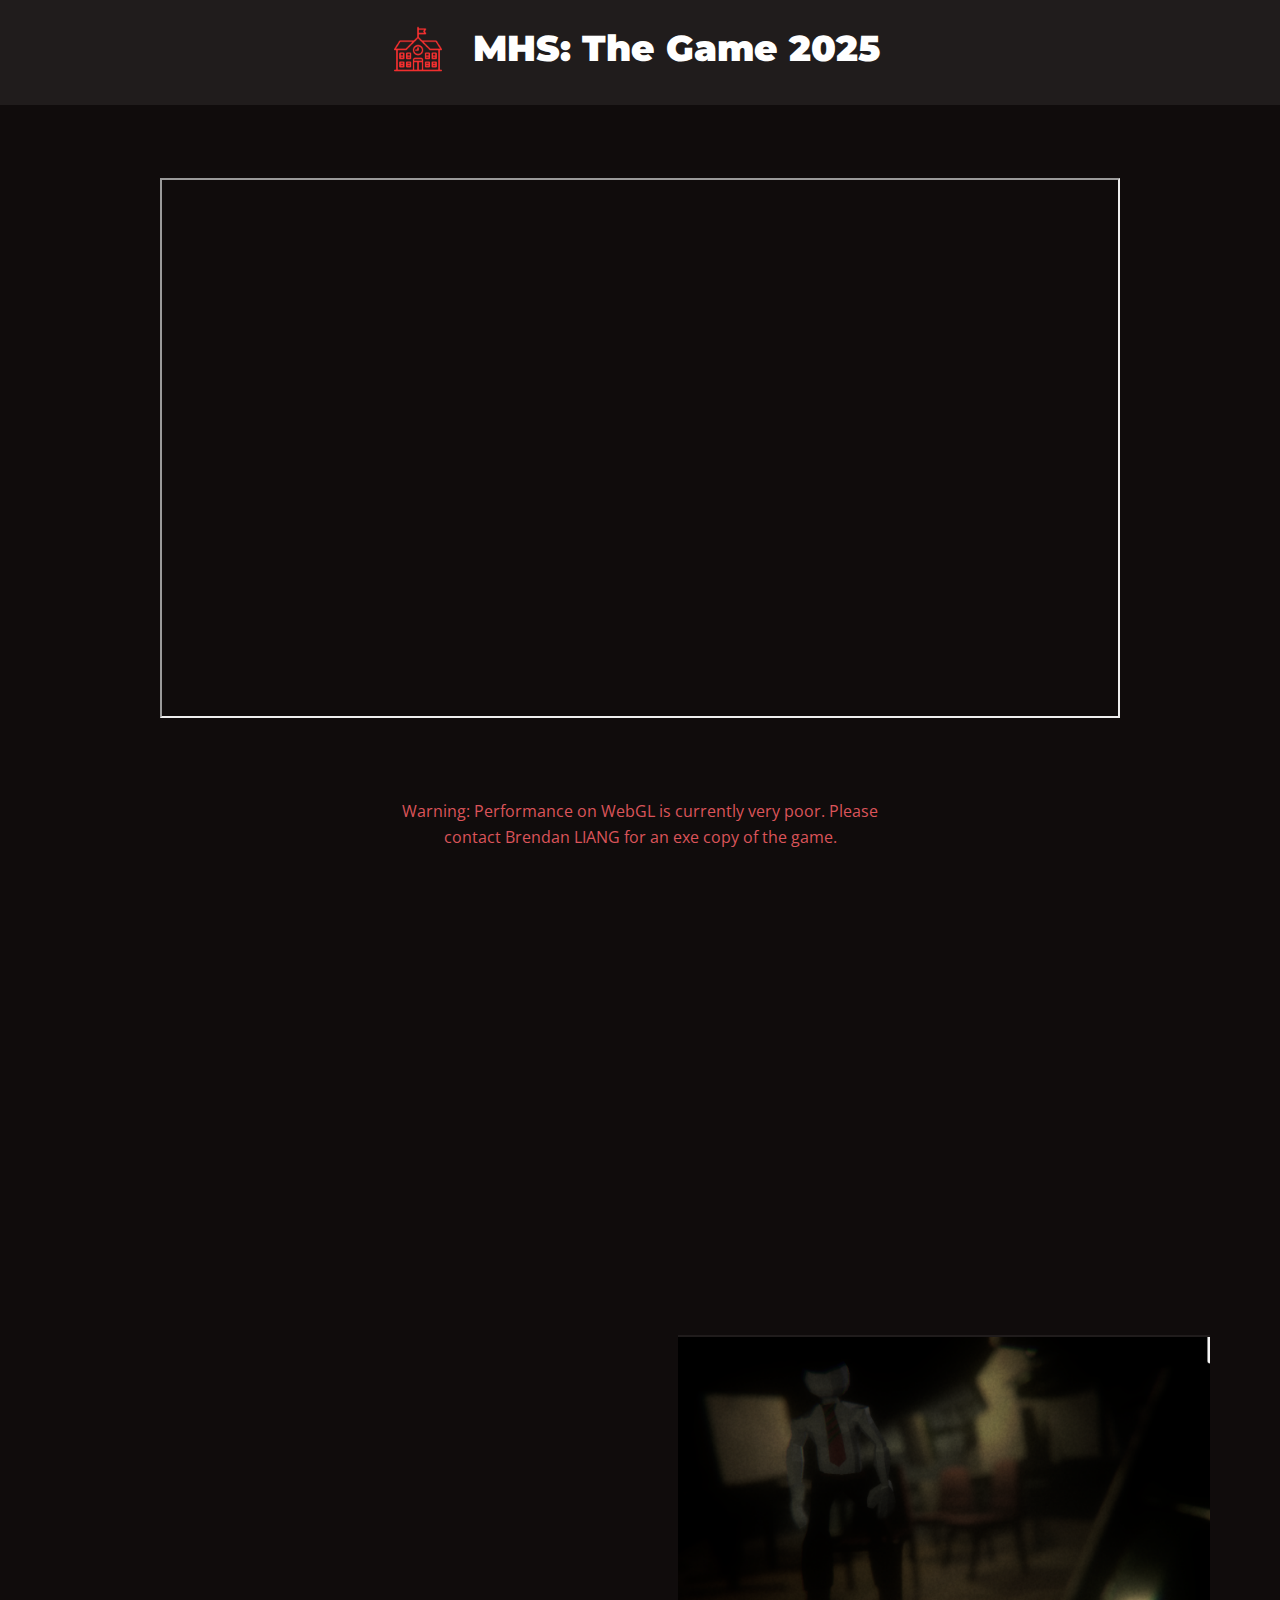
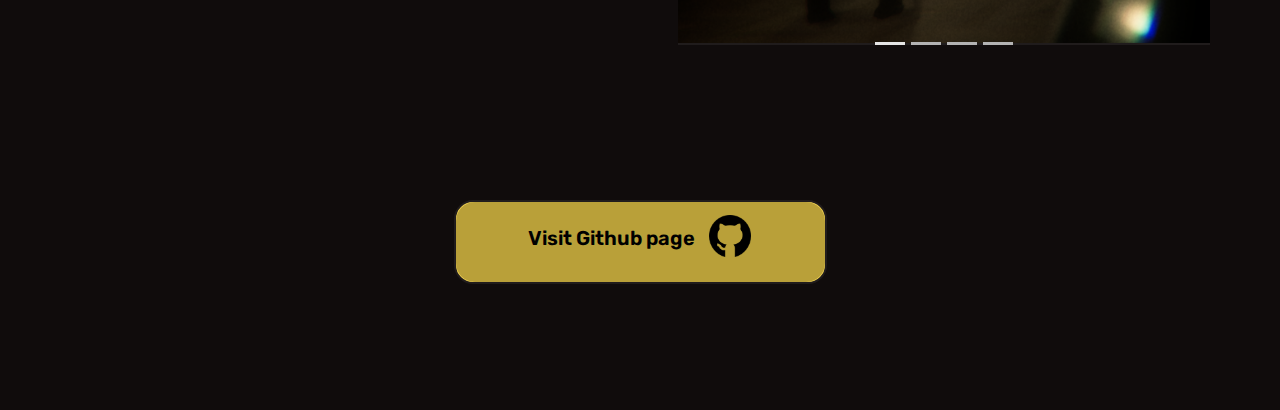
<file: index.html>
<!DOCTYPE html>
<html style="font-size: 16px;" lang="en"><head>
    <meta name="viewport" content="width=device-width, initial-scale=1.0">
    <meta charset="utf-8">
    <meta name="description" content="">
    <title>Play</title>
    <link rel="stylesheet" href="nicepage.css" media="screen">
<link rel="stylesheet" href="index.css" media="screen">
    <script class="u-script" type="text/javascript" src="jquery.js" defer=""></script>
    <script class="u-script" type="text/javascript" src="nicepage.js" defer=""></script>
    
    
    
    
    <link id="u-page-google-font" rel="stylesheet" href="https://fonts.googleapis.com/css2?display=swap&amp;family=Roboto:ital,wght@0,100;0,200;0,300;0,400;0,500;0,600;0,700;0,800;0,900;1,100;1,200;1,300;1,400;1,500;1,600;1,700;1,800;1,900&amp;family=Open+Sans:ital,wght@0,300;0,400;0,500;0,600;0,700;0,800;1,300;1,400;1,500;1,600;1,700;1,800&amp;family=Montserrat:ital,wght@0,100;0,200;0,300;0,400;0,500;0,600;0,700;0,800;0,900;1,100;1,200;1,300;1,400;1,500;1,600;1,700;1,800;1,900&amp;family=Rubik:ital,wght@0,300;0,400;0,500;0,600;0,700;0,800;0,900;1,300;1,400;1,500;1,600;1,700;1,800;1,900">
    <script type="application/ld+json">{
		"@context": "http://schema.org",
		"@type": "Organization",
		"name": ""
}</script>
    <meta name="theme-color" content="#478ac9">
    <meta property="og:title" content="Play">
    <meta property="og:type" content="website">
  <meta data-intl-tel-input-cdn-path="intlTelInput/"></head>
  <body data-home-page="Play.html" data-home-page-title="Play" data-path-to-root="./" data-include-products="false" class="u-body u-clearfix u-xl-mode" data-lang="en"><header class="u-align-center-sm u-align-center-xs u-clearfix u-custom-color-1 u-header u-sticky u-sticky-c894 u-header" id="sec-ed51"><div class="u-align-left u-clearfix u-sheet u-valign-middle-lg u-valign-middle-md u-valign-middle-sm u-valign-middle-xs u-sheet-1">
        <p class="u-align-center u-custom-font u-font-montserrat u-text u-text-default u-text-1">MHS: The Game 2025</p><span class="u-file-icon u-icon u-icon-rectangle u-icon-1"><img src="images/158234-9ccf016d.png" alt=""></span>
      </div></header> 
    <section class="u-align-right u-clearfix u-custom-color-2 u-section-1" id="sec-2e45">
      <div class="u-clearfix u-sheet u-sheet-1">
        <div class="u-clearfix u-custom-html u-custom-html-1">
          <iframe id="child-iframe" src="" title="MHS: The Game 2025" scrolling="no" width="960" height="540" align="middle"></iframe>
        </div>
        <p class="u-align-center u-text u-text-palette-2-base u-text-1">Warning: Performance on WebGL is currently very poor. Please contact Brendan LIANG for an exe copy of the game.</p>
      </div>
    </section>
    <section class="u-align-center u-clearfix u-custom-color-2 u-section-2" src="" id="sec-10ee">
      <div class="u-clearfix u-sheet u-sheet-1">
        <h1 class="u-custom-font u-font-montserrat u-text u-title u-text-1" data-animation-name="customAnimationIn" data-animation-duration="1250" data-animation-delay="0">MHS: The Game 2025</h1>
        <h1 class="u-custom-font u-text u-text-2" data-animation-name="customAnimationIn" data-animation-duration="1000">Gallery</h1>
        <div class="u-border-2 u-border-custom-color-1 u-container-style u-group u-opacity u-opacity-5 u-palette-5-base u-radius-25 u-shape-round u-group-1" data-animation-name="customAnimationIn" data-animation-duration="1000" data-animation-direction="X">
          <div class="u-container-layout u-valign-middle u-container-layout-1">
            <p class="u-align-left u-custom-font u-large-text u-text u-text-variant u-text-white u-text-3"> An adventure game from Game Studio (MHS Creative Studio)<br>
              <br>Waking up to a dystopian future where Melbourne High School is not as you remember, you wander the eerie hallways and empty classrooms in hopes of finding a way out...<br>
              <br>With nobody (except maybe Gurt) on your side, you will have to parkour over floating desks, fight possessed stationery and textbooks, and overcome unforgiving boss battles, all to make it out alive. Will you live to tell the tale or fail with a mystery ATAR?<br>
              <br>Developed by a team of students from MHS Creative Studio (Game Studio) over 2 years!&nbsp;<br>
              <br>We’re on the lookout for new team members! Whether you’re a developer, artist, or just want to help, send a message to Brendan LIANG on Teams!
            </p>
          </div>
        </div>
        <div data-interval="5000" data-u-ride="carousel" class="u-carousel u-slider u-slider-1" id="carousel-f839">
          <ol class="u-absolute-hcenter u-carousel-indicators u-carousel-indicators-1">
            <li data-u-target="#carousel-f839" class="u-active u-active-grey-10 u-grey-30" data-u-slide-to="0"></li>
            <li data-u-target="#carousel-f839" class="u-active-grey-10 u-grey-30" data-u-slide-to="1"></li>
            <li data-u-target="#carousel-f839" class="u-active-grey-10 u-grey-30" data-u-slide-to="2"></li>
            <li data-u-target="#carousel-f839" class="u-active-grey-10 u-grey-30" data-u-slide-to="3"></li>
          </ol>
          <div class="u-carousel-inner" role="listbox">
            <div class="u-active u-carousel-item u-container-style u-slide u-carousel-item-1">
              <div class="u-container-layout u-container-layout-2">
                <img class="u-border-2 u-border-custom-color-1 u-expanded-height u-image u-image-round u-radius-25 u-image-1" src="images/31.png" data-image-width="1475" data-image-height="817">
              </div>
            </div>
            <div class="u-carousel-item u-container-style u-image u-slide u-image-2" data-image-width="1483" data-image-height="826">
              <div class="u-container-layout u-valign-top u-container-layout-3"></div>
            </div>
            <div class="u-carousel-item u-container-style u-slide u-carousel-item-3">
              <div class="u-container-layout u-valign-top u-container-layout-4">
                <img class="u-border-2 u-border-custom-color-1 u-image u-image-round u-radius-25 u-image-3" src="images/41.png" data-image-width="1475" data-image-height="820">
              </div>
            </div>
            <div class="u-carousel-item u-container-style u-slide u-carousel-item-4">
              <div class="u-container-layout u-valign-middle u-container-layout-5">
                <img class="custom-expanded u-border-2 u-border-custom-color-1 u-image u-image-round u-radius-25 u-image-4" src="images/21.png" data-image-width="1481" data-image-height="828">
              </div>
            </div>
          </div>
          <a class="u-absolute-vcenter u-carousel-control u-carousel-control-prev u-hidden-xl u-spacing-5 u-text-palette-1-base u-carousel-control-1" href="#carousel-f839" role="button" data-u-slide="prev"><span aria-hidden="true">
              <svg viewBox="0 0 477.175 477.175"><path d="M145.188,238.575l215.5-215.5c5.3-5.3,5.3-13.8,0-19.1s-13.8-5.3-19.1,0l-225.1,225.1c-5.3,5.3-5.3,13.8,0,19.1l225.1,225
		c2.6,2.6,6.1,4,9.5,4s6.9-1.3,9.5-4c5.3-5.3,5.3-13.8,0-19.1L145.188,238.575z"></path></svg></span><span class="sr-only">
              <svg viewBox="0 0 477.175 477.175"><path d="M145.188,238.575l215.5-215.5c5.3-5.3,5.3-13.8,0-19.1s-13.8-5.3-19.1,0l-225.1,225.1c-5.3,5.3-5.3,13.8,0,19.1l225.1,225
		c2.6,2.6,6.1,4,9.5,4s6.9-1.3,9.5-4c5.3-5.3,5.3-13.8,0-19.1L145.188,238.575z"></path></svg></span>
          </a>
          <a class="u-absolute-vcenter u-carousel-control u-carousel-control-next u-hidden-xl u-spacing-5 u-carousel-control-2" href="#carousel-f839" role="button" data-u-slide="next"><span aria-hidden="true">
              <svg viewBox="0 0 477.175 477.175"><path d="M360.731,229.075l-225.1-225.1c-5.3-5.3-13.8-5.3-19.1,0s-5.3,13.8,0,19.1l215.5,215.5l-215.5,215.5
		c-5.3,5.3-5.3,13.8,0,19.1c2.6,2.6,6.1,4,9.5,4c3.4,0,6.9-1.3,9.5-4l225.1-225.1C365.931,242.875,365.931,234.275,360.731,229.075z"></path></svg></span><span class="sr-only">
              <svg viewBox="0 0 477.175 477.175"><path d="M360.731,229.075l-225.1-225.1c-5.3-5.3-13.8-5.3-19.1,0s-5.3,13.8,0,19.1l215.5,215.5l-215.5,215.5
		c-5.3,5.3-5.3,13.8,0,19.1c2.6,2.6,6.1,4,9.5,4c3.4,0,6.9-1.3,9.5-4l225.1-225.1C365.931,242.875,365.931,234.275,360.731,229.075z"></path></svg></span>
          </a>
        </div>
        <div class="u-border-2 u-border-custom-color-1 u-container-style u-gradient u-group u-hover-feature u-opacity u-opacity-90 u-palette-3-dark-1 u-radius-19 u-shape-round u-group-2" data-href="https://github.com/MelbHSGameStudio/MHSGame2025">
          <div class="u-container-layout u-container-layout-6">
            <a href="https://github.com/MelbHSGameStudio/MHSGame2025/tree/main" class="u-border-active-palette-2-base u-border-hover-palette-1-base u-btn u-button-style u-custom-font u-none u-text-black u-btn-1">Visit Github page</a><span class="u-file-icon u-icon u-icon-1"><img src="images/1051326.png" alt=""></span>
          </div>
        </div>
      </div>
      
    </section>
    <style class="u-overlap-style">.u-overlap:not(.u-sticky-scroll) .u-header {
background-color: #201c1c !important
}</style>
    
</body></html>
</file>
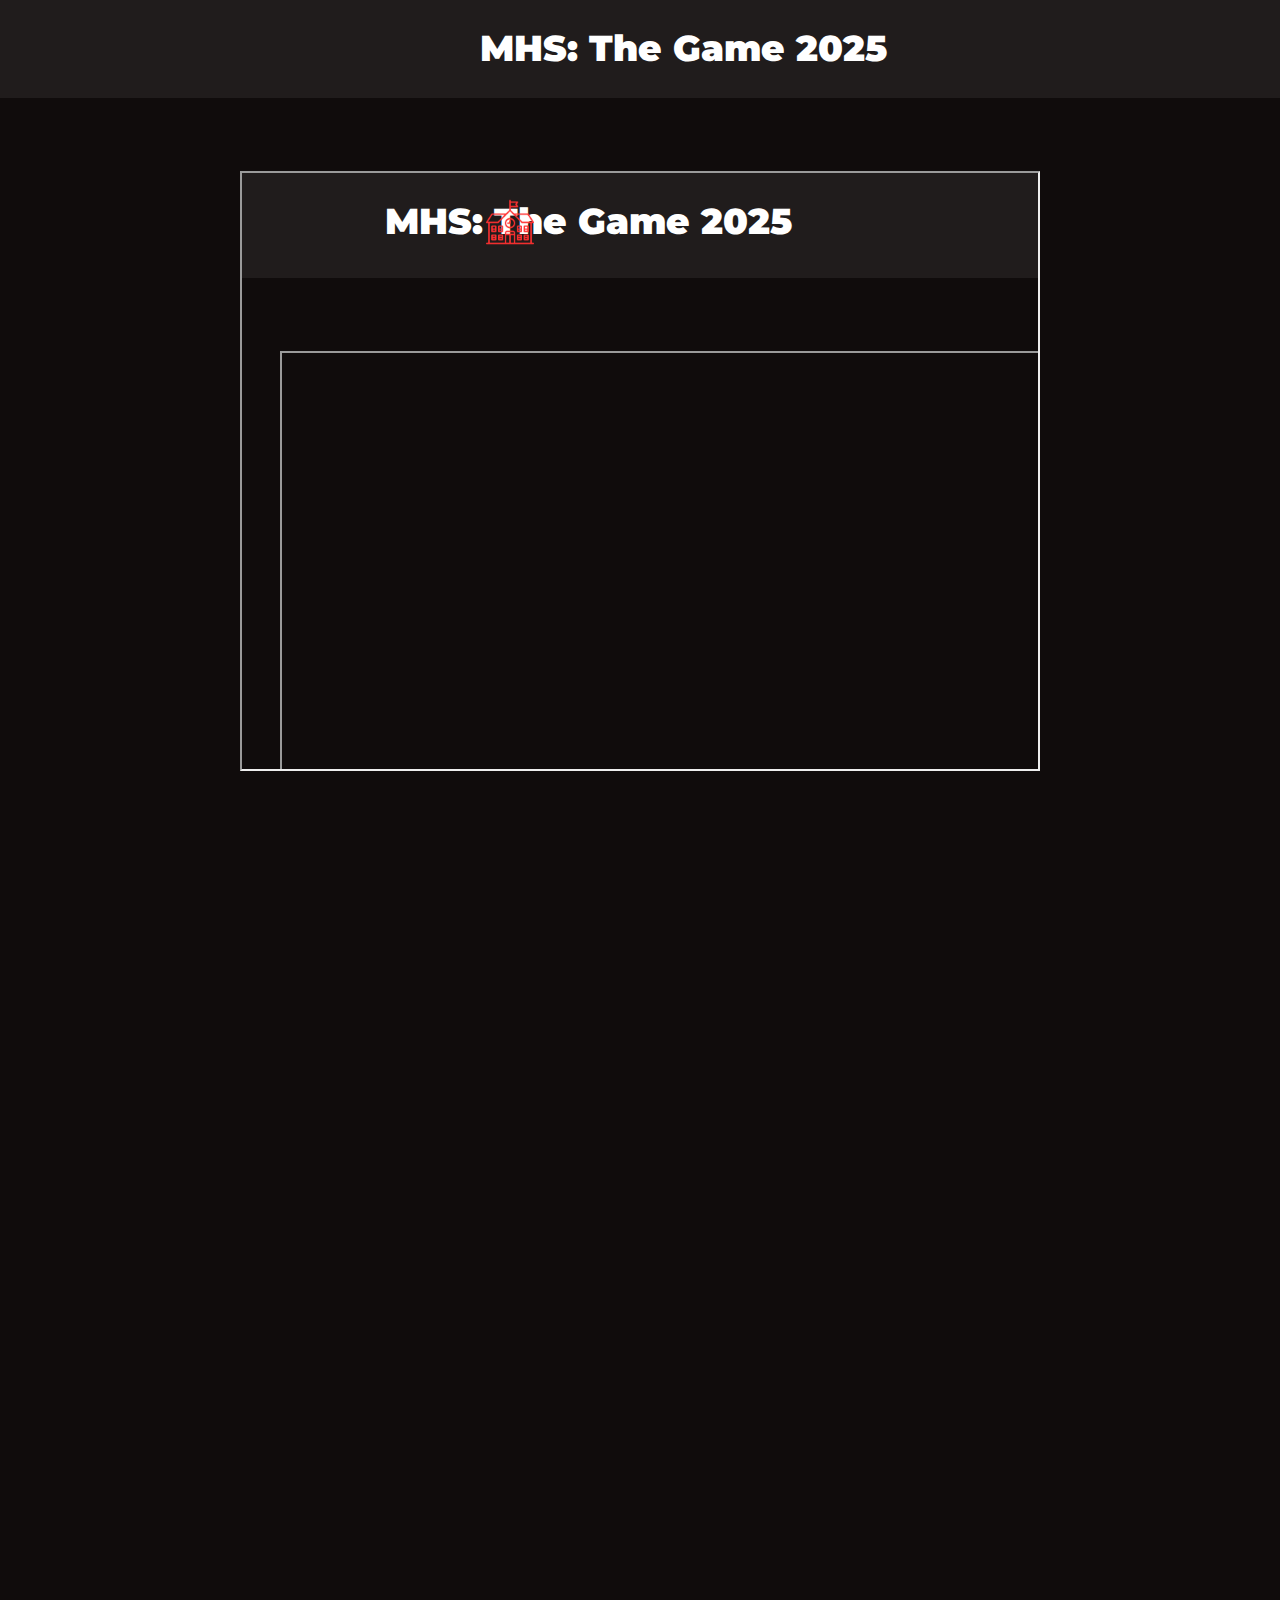
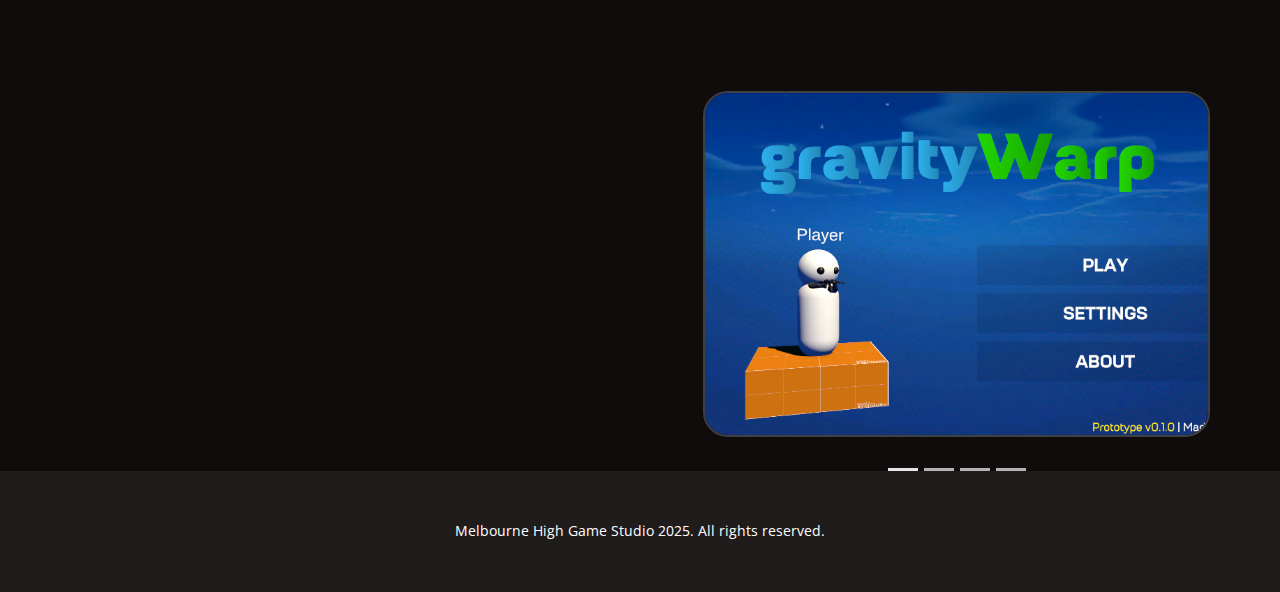
<file: Play/index.html>
<!DOCTYPE html>
<html style="font-size: 16px;" lang="en"><head>
    <meta name="viewport" content="width=device-width, initial-scale=1.0">
    <meta charset="utf-8">
    <meta name="keywords" content="Mobile App Development, ​We create super-awesome designs, ​Build your dream website today, ​Let&amp;apos;s Get Started, ​How We Help People, Effective Teams, Get in touch">
    <meta name="description" content="">
    <title>Play</title>
    <link rel="stylesheet" href="nicepage.css" media="screen">
<link rel="stylesheet" href="Play.css" media="screen">
    <script class="u-script" type="text/javascript" src="jquery.js" defer=""></script>
    <script class="u-script" type="text/javascript" src="nicepage.js" defer=""></script>
    <meta name="generator" content="Nicepage 4.19.3, nicepage.com">
    <link id="u-theme-google-font" rel="stylesheet" href="https://fonts.googleapis.com/css?family=Roboto:100,100i,300,300i,400,400i,500,500i,700,700i,900,900i|Open+Sans:300,300i,400,400i,500,500i,600,600i,700,700i,800,800i">
    <link id="u-page-google-font" rel="stylesheet" href="https://fonts.googleapis.com/css?family=Montserrat:100,100i,200,200i,300,300i,400,400i,500,500i,600,600i,700,700i,800,800i,900,900i|Rubik:300,300i,400,400i,500,500i,600,600i,700,700i,800,800i,900,900i">
    
    
    
    <script type="application/ld+json">{
		"@context": "http://schema.org",
		"@type": "Organization",
		"name": ""
}</script>
    <meta name="theme-color" content="#478ac9">
    <meta property="og:title" content="Play">
    <meta property="og:type" content="website">
  </head>
  <body class="u-body u-xl-mode" data-lang="en"><header class="u-align-center-sm u-align-center-xs u-clearfix u-custom-color-1 u-header u-sticky u-sticky-c894 u-header" id="sec-ed51"><div class="u-align-left u-clearfix u-sheet u-sheet-1">
        <p class="u-custom-font u-font-montserrat u-text u-text-default u-text-1">MHS: The Game 2025</p><span class="u-file-icon u-icon u-text-palette-4-dark-1 u-icon-1">
      </div></header> 
    <section class="u-align-right u-clearfix u-custom-color-2 u-section-1" id="sec-2e45">
      <div class="u-clearfix u-sheet u-sheet-1">
        <div class="u-clearfix u-custom-html u-custom-html-1">
          <iframe id="child-iframe" src="https://melbhsgamestudio.github.io/MHSGame2025/" title="MHS: The Game 2025" scrolling="no" width="800" height="600" align="middle"></iframe>
        </div>
      </div>
    </section>
    <section class="u-align-center u-clearfix u-custom-color-2 u-section-2" src="" id="sec-10ee">
      <div class="u-clearfix u-sheet u-sheet-1">
        <h1 class="u-custom-font u-font-montserrat u-text u-title u-text-1" data-animation-name="customAnimationIn" data-animation-duration="1250" data-animation-delay="0">MHS: The Game 2025</h1>
        <div class="u-border-2 u-border-custom-color-1 u-container-style u-group u-opacity u-opacity-5 u-palette-5-base u-radius-25 u-shape-round u-group-1" data-animation-name="customAnimationIn" data-animation-duration="1000" data-animation-direction="X">
          <div class="u-container-layout u-valign-middle u-container-layout-1">
            <p class="u-align-left u-custom-font u-large-text u-text u-text-variant u-text-white u-text-2"> Description description description!<br>
              <br> Lorem ipsum dolor sit amet, consectetur adipiscing elit. Nunc non aliquet quam, sit amet convallis libero. Suspendisse imperdiet tincidunt ullamcorper. Duis nec tempor tortor, ut sollicitudin lacus. Curabitur mattis ultrices odio. Proin hendrerit consectetur tortor vel imperdiet. Nulla pulvinar ex et augue placerat sollicitudin. Donec a dolor lobortis, cursus dolor sed, commodo lectus. Maecenas maximus nulla eget vehicula ultrices. Ut eget est non purus vestibulum blandit vel ut ligula. Duis porttitor ex ut neque viverra, sit amet posuere massa accumsan. Vivamus mollis lectus vel elit dignissim, eget scelerisque magna lobortis. Duis sit amet ipsum sit amet orci placerat accumsan. Maecenas quis arcu laoreet eros porta commodo. Morbi vitae odio in magna sagittis maximus. Aenean dictum quis leo porta dignissim. Duis mi erat, vulputate non tortor sit amet, mattis auctor velit.

Mauris quis dui lorem. Mauris luctus quis mi non sollicitudin. Etiam quam ligula, congue non diam eget, volutpat bibendum urna. Suspendisse suscipit vestibulum sapien vel lobortis. Quisque venenatis blandit massa in imperdiet. Nulla maximus interdum orci quis fringilla. Aliquam efficitur ante eget nulla aliquam, at ornare sapien pharetra. Vivamus vitae justo id nisl facilisis finibus lacinia sit amet urna. Curabitur enim arcu, semper consectetur nibh in, pretium ultrices ex. Ut venenatis pulvinar nunc, et sodales tortor fermentum ac. Suspendisse tincidunt elit nisl, non condimentum neque ullamcorper sed. In accumsan nulla id orci mollis maximus. Donec venenatis dolor vel viverra sodales. Proin commodo vel enim quis congue. Interdum et malesuada fames ac ante ipsum primis in faucibus. 
            </br>
            </p>
          </div>
        </div>
        <h1 class="u-custom-font u-text u-text-3" data-animation-name="customAnimationIn" data-animation-duration="1000">Gallery</h1>
        <div data-interval="5000" data-u-ride="carousel" class="u-carousel u-slider u-slider-1" id="carousel-b83f">
          <ol class="u-absolute-hcenter u-carousel-indicators u-carousel-indicators-1">
            <li data-u-target="#carousel-b83f" class="u-active u-active-grey-10 u-grey-30" data-u-slide-to="0"></li>
            <li data-u-target="#carousel-b83f" class="u-active-grey-10 u-grey-30" data-u-slide-to="1"></li>
            <li data-u-target="#carousel-b83f" class="u-active-grey-10 u-grey-30" data-u-slide-to="2"></li>
            <li data-u-target="#carousel-b83f" class="u-active-grey-10 u-grey-30" data-u-slide-to="3"></li>
          </ol>
          <div class="u-carousel-inner" role="listbox">
            <div class="u-active u-carousel-item u-container-style u-slide">
              <div class="u-container-layout u-valign-top u-container-layout-2">
                <img class="u-border-2 u-border-grey-75 u-expanded-width u-image u-image-round u-radius-25 u-image-1" src="images/1.png" data-image-width="881" data-image-height="490">
              </div>
            </div>
            <div class="u-carousel-item u-container-style u-slide u-carousel-item-2">
              <div class="u-container-layout u-valign-top u-container-layout-3">
                <img class="u-border-2 u-border-custom-color-1 u-image u-image-round u-radius-25 u-image-2" src="images/2.png" data-image-width="875" data-image-height="492">
              </div>
            </div>
            <div class="u-carousel-item u-container-style u-slide u-carousel-item-3">
              <div class="u-container-layout u-valign-top u-container-layout-4">
                <img class="u-border-2 u-border-custom-color-1 u-image u-image-round u-radius-25 u-image-3" src="images/3.png" data-image-width="876" data-image-height="492">
              </div>
            </div>
            <div class="u-carousel-item u-container-style u-slide u-carousel-item-4">
              <div class="u-container-layout u-valign-top u-container-layout-5">
                <img class="u-border-2 u-border-custom-color-1 u-image u-image-round u-radius-25 u-image-4" src="images/4.png" data-image-width="881" data-image-height="492">
              </div>
            </div>
          </div>
          <a class="u-absolute-vcenter u-carousel-control u-carousel-control-prev u-hidden-xl u-spacing-5 u-text-palette-1-base u-carousel-control-1" href="#carousel-b83f" role="button" data-u-slide="prev">
            <span aria-hidden="true">
              <svg viewBox="0 0 477.175 477.175"><path d="M145.188,238.575l215.5-215.5c5.3-5.3,5.3-13.8,0-19.1s-13.8-5.3-19.1,0l-225.1,225.1c-5.3,5.3-5.3,13.8,0,19.1l225.1,225
		c2.6,2.6,6.1,4,9.5,4s6.9-1.3,9.5-4c5.3-5.3,5.3-13.8,0-19.1L145.188,238.575z"></path></svg>
            </span>
            <span class="sr-only">
              <svg viewBox="0 0 477.175 477.175"><path d="M145.188,238.575l215.5-215.5c5.3-5.3,5.3-13.8,0-19.1s-13.8-5.3-19.1,0l-225.1,225.1c-5.3,5.3-5.3,13.8,0,19.1l225.1,225
		c2.6,2.6,6.1,4,9.5,4s6.9-1.3,9.5-4c5.3-5.3,5.3-13.8,0-19.1L145.188,238.575z"></path></svg>
            </span>
          </a>
          <a class="u-absolute-vcenter u-carousel-control u-carousel-control-next u-hidden-xl u-spacing-5 u-carousel-control-2" href="#carousel-b83f" role="button" data-u-slide="next">
            <span aria-hidden="true">
              <svg viewBox="0 0 477.175 477.175"><path d="M360.731,229.075l-225.1-225.1c-5.3-5.3-13.8-5.3-19.1,0s-5.3,13.8,0,19.1l215.5,215.5l-215.5,215.5
		c-5.3,5.3-5.3,13.8,0,19.1c2.6,2.6,6.1,4,9.5,4c3.4,0,6.9-1.3,9.5-4l225.1-225.1C365.931,242.875,365.931,234.275,360.731,229.075z"></path></svg>
            </span>
            <span class="sr-only">
              <svg viewBox="0 0 477.175 477.175"><path d="M360.731,229.075l-225.1-225.1c-5.3-5.3-13.8-5.3-19.1,0s-5.3,13.8,0,19.1l215.5,215.5l-215.5,215.5
		c-5.3,5.3-5.3,13.8,0,19.1c2.6,2.6,6.1,4,9.5,4c3.4,0,6.9-1.3,9.5-4l225.1-225.1C365.931,242.875,365.931,234.275,360.731,229.075z"></path></svg>
            </span>
          </a>
        </div>
        
      </div>
      
    </section>
    <style class="u-overlap-style">.u-overlap:not(.u-sticky-scroll) .u-header {
background-color: #201c1c !important
}</style>
    
    
    <footer class="u-align-center u-clearfix u-custom-color-1 u-footer u-footer" id="sec-493f"><div class="u-clearfix u-sheet u-sheet-1">
        <p class="u-small-text u-text u-text-variant u-text-1">Melbourne High Game Studio 2025. All rights reserved.</p>
      </div></footer>
  
</body></html>
</file>
